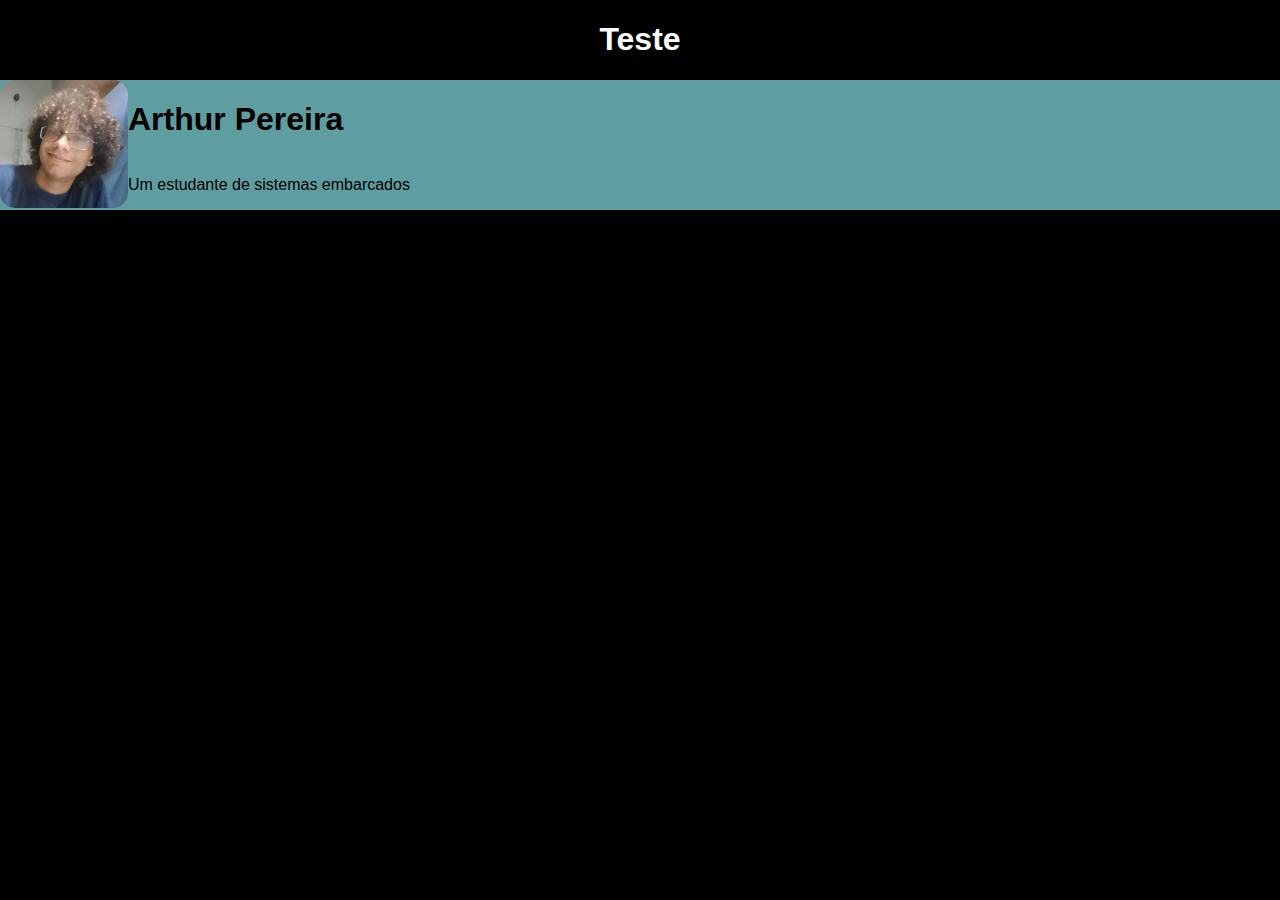
<file: home/index.html>
<!DOCTYPE html>
<html lang="en">

<head>
    <meta charset="UTF-8">
    <meta name="viewport" content="width=device-width, initial-scale=1.0">
    <link rel="stylesheet" href="/static/css/index.css">
    <title>Artereira</title>
</head>

<body>

    <header id="header">
        <h1>Teste</h1>
    </header>

    <div id="content">
        <div>
            <img src="/multimedia/images/me.webp"  alt="me">
        </div>
        <header id="header-artereira">
            <h1>Arthur Pereira</h1>
            <p>Um estudante de sistemas embarcados</p>
        </header>
    </div>

</body>

</html>
</file>
<file: static/css/index.css>
@import url(/static/css/base.css);

#header
{
    text-align: center;
}

#content
{
    position: relative;
    display: flex;
    flex-direction: row;
    background-color: cadetblue;
    color: black;
}

#content > div
{
    height: 100%;
    display: flex;
    align-items: center;
}

#content > div > img
{
    width: 128px;
    height: 128px;
    border-radius: 15px;
}

#content > header
{
    display: flex;
    flex-direction: column;
}
</file>
